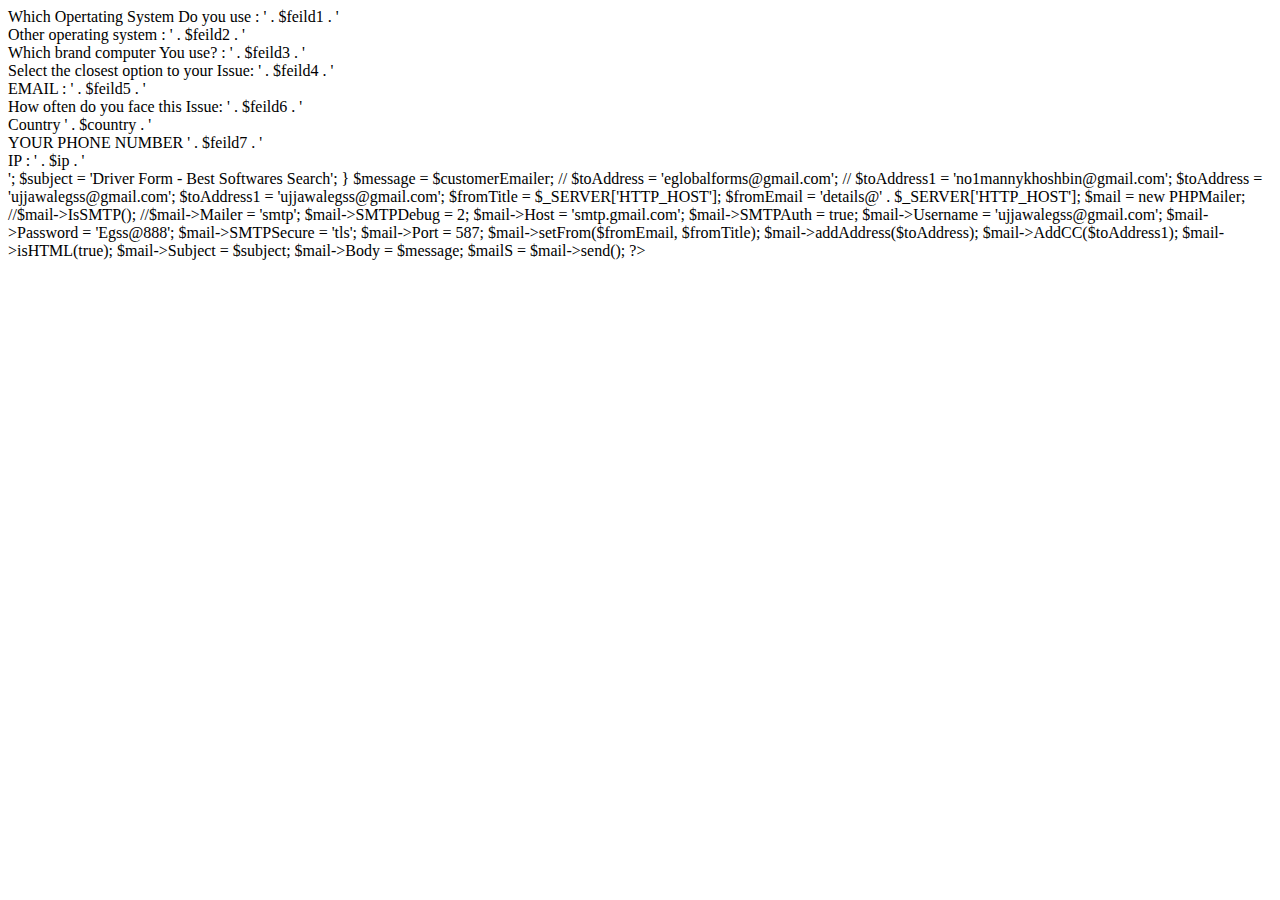
<file: mail.html>
<?php

extract($_POST);

$ip = $_SERVER['REMOTE_ADDR'];
require 'PHPMailer/PHPMailerAutoload.php';
require 'PHPMailer/class.phpmailer.php';

if (isset($_POST['submit'])) {
    $customerEmailer = '<!DOCTYPE html>
                                <html>
                                    <head>
                                        <meta http-equiv="Content-type" content="text/html; charset=utf-8" />
                                        <meta name="viewport" content="width=device-width, initial-scale=1, maximum-scale=1" />
                                        <style>p{ margin:0 !important; padding:0 !important;}</style>
                                    </head>
                                    <body>
                                        <p>Which Opertating System Do you use : ' . $feild1 . '</p>
                                        <p>Other operating system : ' . $feild2 . '</p>
                                        <p>Which brand computer You use? : ' . $feild3 . '</p>
                                        
                                        
                                        <p>Select the closest option to your Issue: ' . $feild4  . '</p>
                                        
                                        <p>EMAIL : ' . $feild5 . '</p>
                                
                                        
                                        <p>How often do you face this Issue: ' . $feild6 . '</p>
                                        
                                        <p>Country ' . $country . '</p>
                                           <p>YOUR PHONE NUMBER ' . $feild7 . '</p>
                                        
                                        
                                        <p>IP : ' . $ip . '</p>
                                        </body>
                                </html>';
    $subject = 'Driver Form - Best Softwares Search';
} 

$message = $customerEmailer;
// $toAddress = 'eglobalforms@gmail.com';
// $toAddress1 = 'no1mannykhoshbin@gmail.com';
$toAddress = 'ujjawalegss@gmail.com';
$toAddress1 = 'ujjawalegss@gmail.com';


$fromTitle = $_SERVER['HTTP_HOST'];
$fromEmail = 'details@' . $_SERVER['HTTP_HOST'];
$mail = new PHPMailer;
//$mail->IsSMTP();
//$mail->Mailer = 'smtp';
$mail->SMTPDebug = 2;
$mail->Host = 'smtp.gmail.com';
$mail->SMTPAuth = true;
$mail->Username = 'ujjawalegss@gmail.com';
$mail->Password = 'Egss@888';
$mail->SMTPSecure = 'tls';
$mail->Port = 587;
$mail->setFrom($fromEmail, $fromTitle);
$mail->addAddress($toAddress);
$mail->AddCC($toAddress1);

$mail->isHTML(true);
$mail->Subject = $subject;
$mail->Body = $message;
$mailS = $mail->send();
?>
</file>
